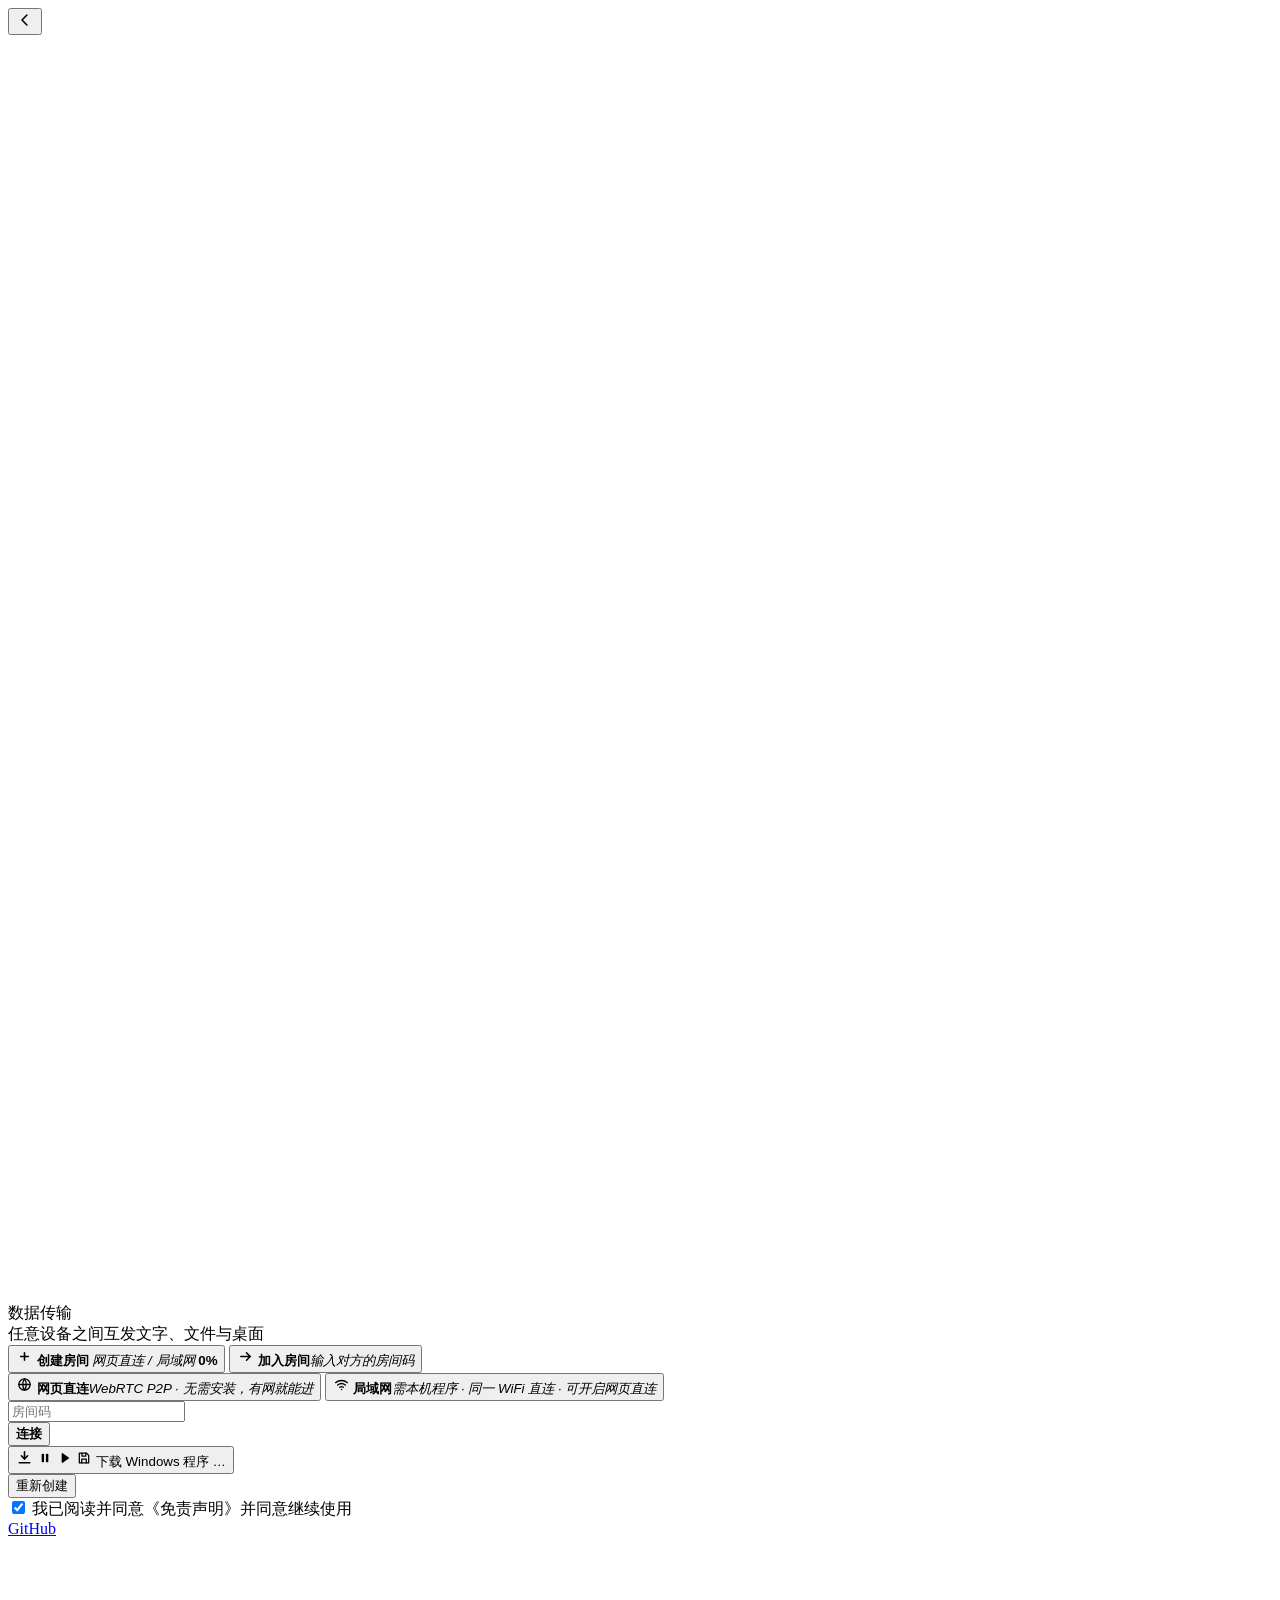
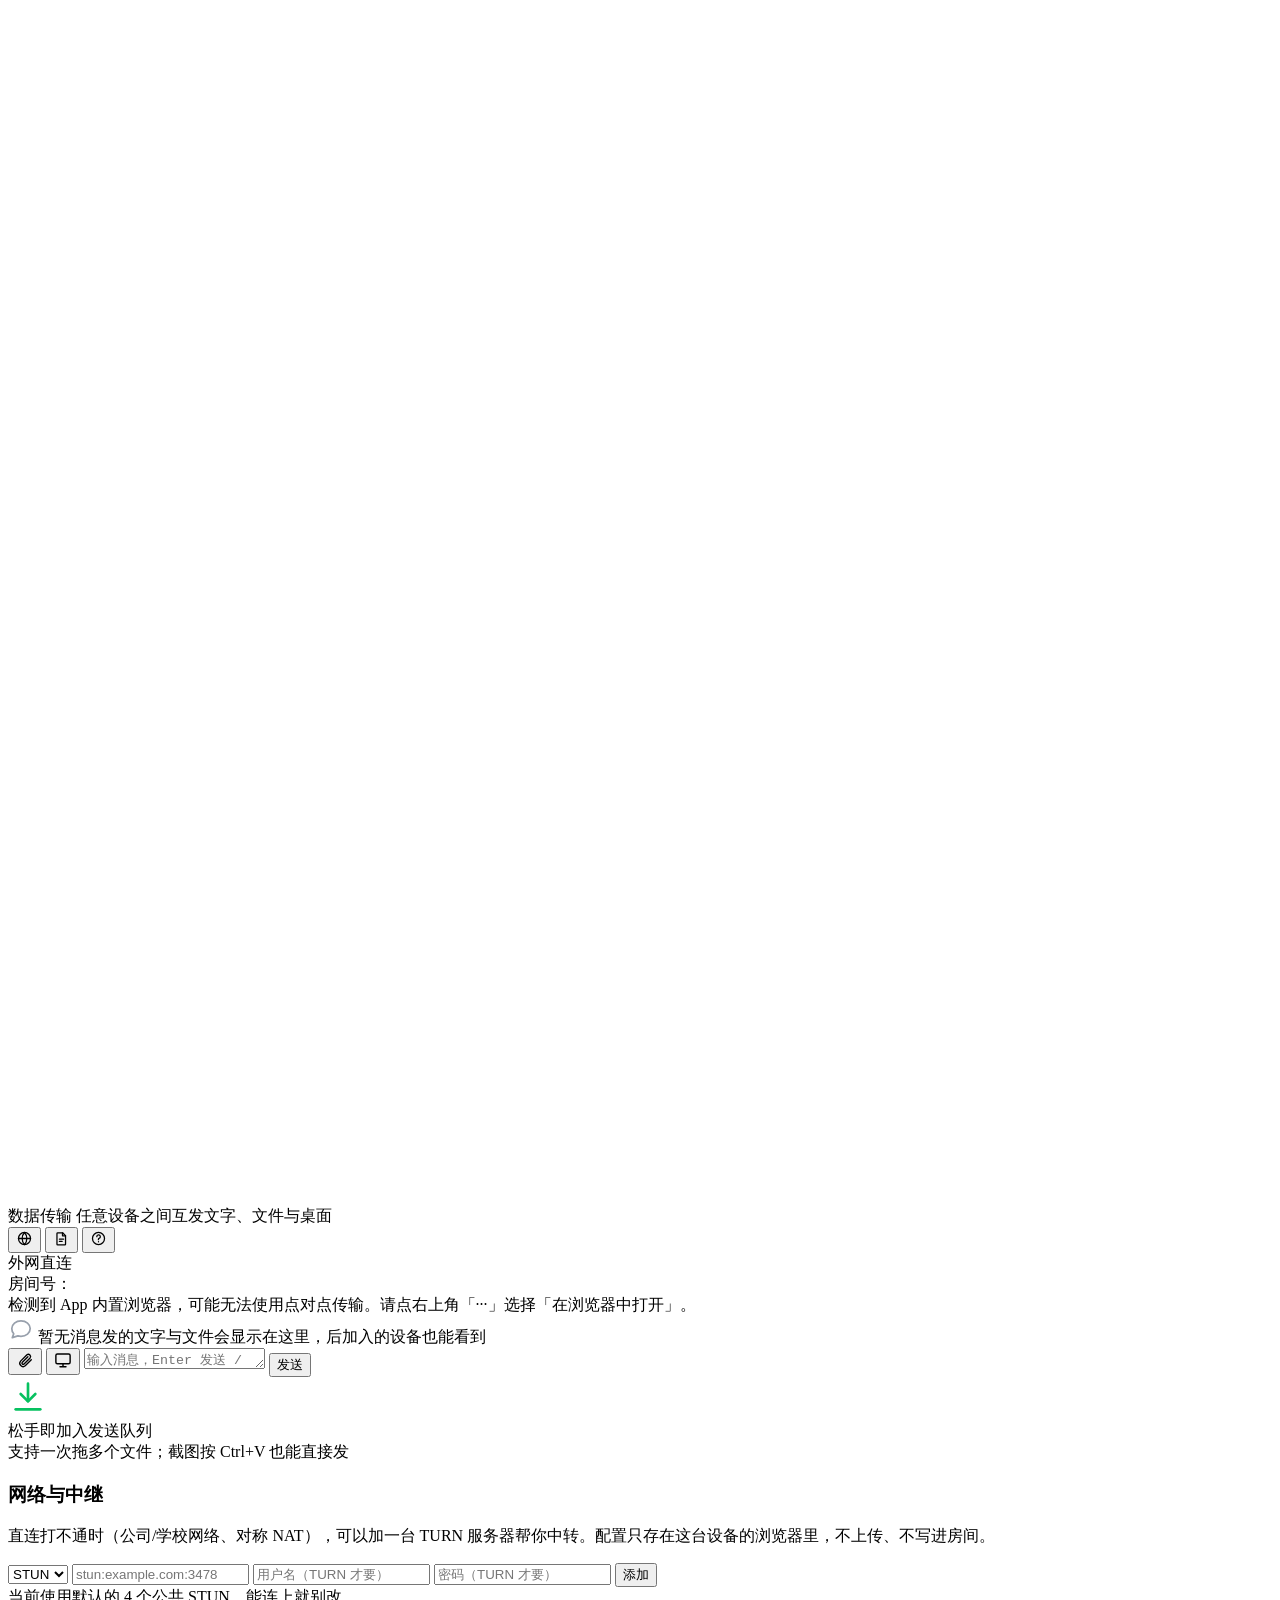
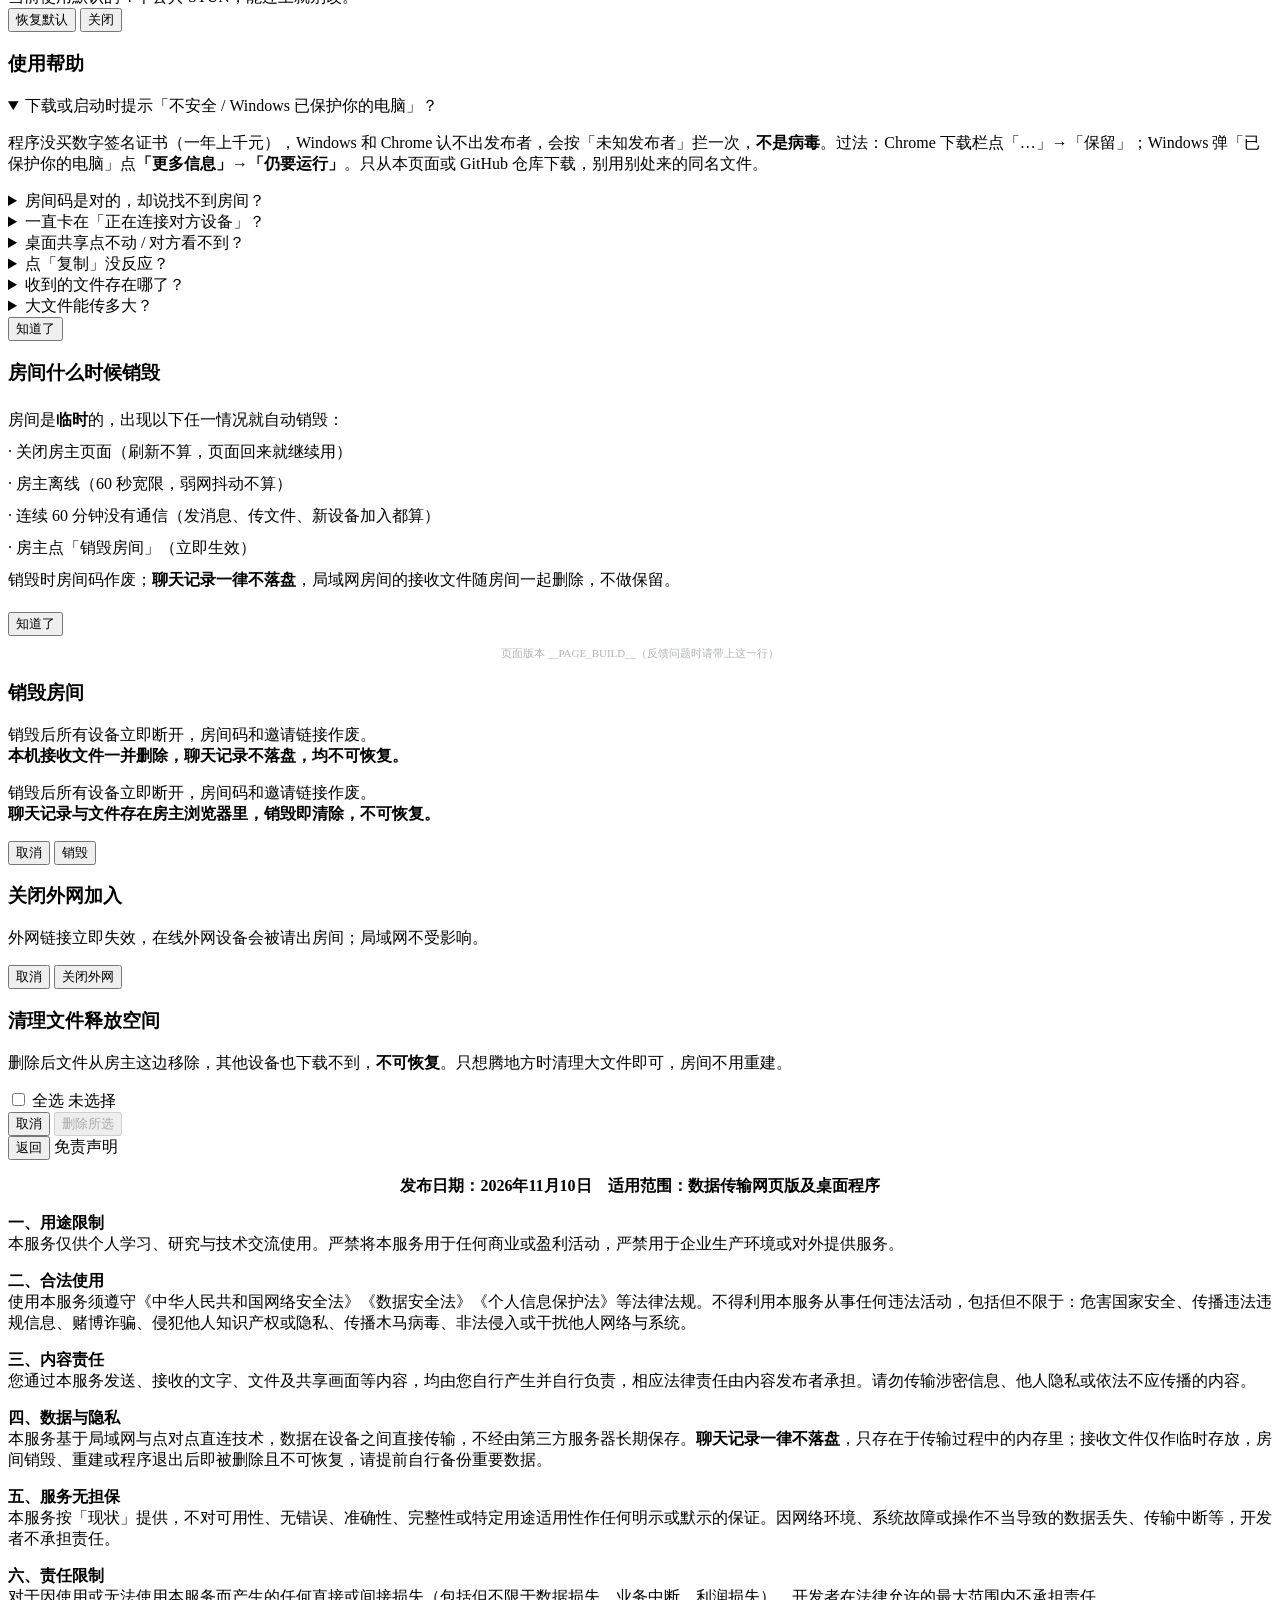
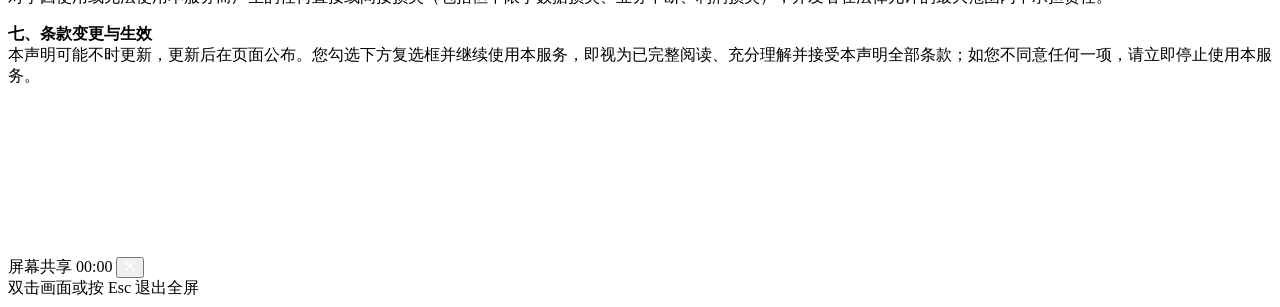
<file: web/page.html>
<!DOCTYPE html>
<html lang="zh-CN">
<head>
<meta charset="UTF-8">
<meta name="viewport" content="width=device-width, initial-scale=1.0, maximum-scale=1.0, user-scalable=no">
<title>数据传输</title>
<script>__VENDOR_JS__</script>
<style>__APP_CSS__</style>
</head>
<body data-channel="lan">

<div id="gateView" data-view="gateChoices">
  <div class="gate-card">
    <!-- 子视图的返回：凡是不在第一屏（选择页）时都出现在卡片左上角，不占正文高度。
         放在卡片这一层（而不是视图里）才不会跟着视图的高度上下漂 -->
    <button class="gate-back-ico" onclick="gateShowChoices()" aria-label="返回" title="返回">
      <svg viewBox="0 0 24 24" width="18" height="18" fill="none" stroke="currentColor" stroke-width="2.1" stroke-linecap="round" stroke-linejoin="round" aria-hidden="true"><path d="M14.6 5.4 8 12l6.6 6.6"/></svg>
    </button>
    <div class="gate-logo"><svg viewBox="0 0 24 24" fill="none" stroke="#fff" stroke-width="2" stroke-linecap="round" stroke-linejoin="round"><path d="M3.5 8.5h13m-3.6-3.6 3.6 3.6-3.6 3.6"/><path d="M20.5 15.5h-13m3.6-3.6-3.6 3.6 3.6 3.6"/></svg></div>
    <div class="gate-title">数据传输</div>
    <div class="gate-sub">任意设备之间互发文字、文件与桌面</div>

    <!-- 内容区：三块视图叠在同一格里（高度固定 = 最高那块），
         切屏、点按钮、冒提示都不会让卡片长高变矮 -->
    <div class="gate-body">
    <div class="gate-views" id="gateViews">

    <div class="gate-view gate-list on" id="gateChoices">
      <button class="gate-btn primary" id="gateCreateBtn" onclick="agreeThen(gateShowCreatePick)">
        <span class="gate-ico" aria-hidden="true"><svg viewBox="0 0 24 24" width="17" height="17" fill="none" stroke="currentColor" stroke-width="2.2" stroke-linecap="round"><path d="M12 6.6v10.8"/><path d="M6.6 12h10.8"/></svg></span>
        <span class="gate-txt">
          <b>创建房间</b>
          <i>网页直连 / 局域网</i>
          <span class="gate-prog">
            <span class="gate-prog-line"><span id="gateProgText"></span><b id="gateProgPct">0%</b></span>
            <span class="gate-prog-bar" id="gateProgBar" role="progressbar" aria-valuemin="0" aria-valuemax="100" aria-valuenow="0"><span class="gate-prog-fill" id="gateProgFill"></span></span>
          </span>
        </span>
      </button>
      <button class="gate-btn" id="gateJoinChoiceBtn" onclick="agreeThen(gateShowJoin)">
        <span class="gate-ico" aria-hidden="true"><svg viewBox="0 0 24 24" width="17" height="17" fill="none" stroke="currentColor" stroke-width="2.2" stroke-linecap="round" stroke-linejoin="round"><path d="M5.4 12h13"/><path d="M13.4 6.8 18.6 12l-5.2 5.2"/></svg></span>
        <span class="gate-txt"><b>加入房间</b><i>输入对方的房间码</i></span>
      </button>
    </div>

    <!-- 创建房间前先选通道：三种房间的差别只有两点——文件存在哪、谁能进得来。
         不在这里说清，用户建完才发现对方进不来（局域网房间没有房间码直连） -->
    <div id="gateCreatePick" class="gate-view">
      <button class="gate-btn" onclick="gateCreatePick('p2p')">
        <span class="gate-ico" aria-hidden="true"><svg viewBox="0 0 24 24" width="17" height="17" fill="none" stroke="currentColor" stroke-width="1.9" stroke-linecap="round"><circle cx="12" cy="12" r="8"/><path d="M4.2 12h15.6"/><path d="M12 4.2c3.2 3.4 3.2 12.2 0 15.6"/><path d="M12 4.2c-3.2 3.4-3.2 12.2 0 15.6"/></svg></span>
        <span class="gate-txt"><b>网页直连</b><i>WebRTC P2P · 无需安装，有网就能进</i></span>
      </button>
      <button class="gate-btn" onclick="gateCreatePick('lan')">
        <span class="gate-ico" aria-hidden="true"><svg viewBox="0 0 24 24" width="17" height="17" fill="none" stroke="currentColor" stroke-width="1.9" stroke-linecap="round"><path d="M3.6 9.4a13 13 0 0 1 16.8 0"/><path d="M6.6 12.7a8.6 8.6 0 0 1 10.8 0"/><path d="M9.5 15.9a4.2 4.2 0 0 1 5 0"/><circle cx="12" cy="19" r="1.1" fill="currentColor" stroke="none"/></svg></span>
        <span class="gate-txt"><b>局域网</b><i>需本机程序 · 同一 WiFi 直连 · 可开启网页直连</i></span>
      </button>
    </div>

    <div id="gateJoin" class="gate-view">
      <input id="gateRoom" placeholder="房间码" maxlength="16" autocomplete="off" spellcheck="false" autocapitalize="characters" enterkeyhint="go">
      <div class="gate-row">
        <button class="gate-btn primary" id="gateJoinBtn" onclick="gateJoin()">
          <span class="gate-txt"><b>连接</b></span>
        </button>
      </div>
    </div>

    <!-- 本机没装/没启动程序：卡片内切到这一屏（和「输入房间号」同一种切换方式），不弹窗 -->
    <div id="gateDl" class="gate-view">
      <button class="gdl-main" id="dlmBtn" onclick="dlmStart()">
        <i class="gdl-fill" id="dlmFill"></i>
        <span class="gdl-label">
          <svg class="gdl-ar" viewBox="0 0 24 24" width="17" height="17" fill="none" stroke="currentColor" stroke-width="2.2" stroke-linecap="round" stroke-linejoin="round"><path d="M12 4v10"/><path d="M7.6 9.6 12 14l4.4-4.4"/><path d="M4.6 19.4h14.8"/></svg>
          <svg class="gdl-ico-pause" viewBox="0 0 24 24" width="16" height="16" fill="currentColor" aria-hidden="true"><rect x="7" y="5.5" width="3.6" height="13" rx="1.2"/><rect x="13.4" y="5.5" width="3.6" height="13" rx="1.2"/></svg>
          <svg class="gdl-ico-play" viewBox="0 0 24 24" width="16" height="16" fill="currentColor" aria-hidden="true"><path d="M8.5 5.6c0-.8.9-1.3 1.6-.9l9 6.4c.6.4.6 1.4 0 1.8l-9 6.4c-.7.4-1.6-.1-1.6-.9z"/></svg>
          <svg class="gdl-ico-save" viewBox="0 0 24 24" width="16" height="16" fill="none" stroke="currentColor" stroke-width="1.9" stroke-linecap="round" stroke-linejoin="round" aria-hidden="true"><path d="M5 4.6h10.6L19 8v11.4H5z"/><path d="M9 4.6v4.6h5.6V4.6"/><path d="M8.6 19.4v-5.6h6.8v5.6"/></svg>
          <span id="dlmBtnText">下载 Windows 程序</span>
          <em id="dlmSize">…</em>
        </span>
      </button>
      <div class="gate-row">
        <button class="gate-alt" onclick="dlmRetry()">重新创建</button>
      </div>
    </div>

    </div><!-- /gate-views -->

    </div><!-- /gate-body -->

    <!-- 免责声明：只显示复选框一行；点「《免责声明》」打开独立声明页 -->
    <div class="gate-disc" id="gateDisc">
      <label class="agree-check">
        <input type="checkbox" id="agreeCheck" checked>
        <i class="gd-box" aria-hidden="true"></i>
        <span>我已阅读并同意<a class="gd-link" onclick="openDiscPage(event)">《免责声明》</a>并同意继续使用</span>
      </label>
    </div>

    <!-- 底部只留一条极小的仓库入口：房间之间的差别已经写在按钮副标题里，再说一遍就是重复。
         这一格同时叠着 #gateMsg（出错时就地替换），行高固定，冒提示卡片不长高 -->
    <div class="gate-foot-wrap">
      <div class="gate-foot">
        <a class="gf-gh" href="https://github.com/zvzqvqdvd/data-transmission" target="_blank" rel="noopener">GitHub</a>
      </div>
      <div id="gateMsg"></div>
    </div>
  </div>
</div>

<div id="hostView" style="__HOST_DISPLAY__">

<div class="topbar">
  <div class="topbar-left">
    <span class="brand-icon"><svg viewBox="0 0 24 24" fill="none" stroke="#fff" stroke-width="2.1" stroke-linecap="round"><path d="M4.5 12.5a7.5 7.5 0 0 1 7.5-7.5"/><path d="M4.5 17a12 12 0 0 1 12-12"/><circle cx="5.4" cy="18.6" r="1.7" fill="#fff" stroke="none"/></svg></span>
    <span class="brand-text">
      <span class="topbar-title">数据传输</span>
      <span class="topbar-sub">任意设备之间互发文字、文件与桌面</span>
    </span>
  </div>
  <div class="topbar-right">
    <button class="icon-btn" id="netBtn" onclick="showNet()" title="网络与中继设置" aria-label="网络与中继设置">
      <svg viewBox="0 0 24 24" width="17" height="17" fill="none" stroke="currentColor" stroke-width="1.8" stroke-linecap="round" stroke-linejoin="round"><circle cx="12" cy="12" r="8.5"/><path d="M3.5 12h17"/><path d="M12 3.5c2.2 2.4 3.3 5.3 3.3 8.5S14.2 18.1 12 20.5c-2.2-2.4-3.3-5.3-3.3-8.5S9.8 5.9 12 3.5Z"/></svg>
    </button>
    <button class="icon-btn" id="ttlBtn" onclick="showTtl()" title="房间说明" aria-label="房间说明">
      <svg viewBox="0 0 24 24" width="17" height="17" fill="none" stroke="currentColor" stroke-width="1.8" stroke-linecap="round" stroke-linejoin="round"><path d="M6.6 3.9h7l4.1 4.1v12.1a1 1 0 0 1-1 1H6.6a1 1 0 0 1-1-1V4.9a1 1 0 0 1 1-1Z"/><path d="M13.4 3.9V8.2h4.3"/><path d="M9.1 13h5.8M9.1 16.2h3.8"/></svg>
    </button>
    <button class="icon-btn" id="helpBtn" onclick="showHelp()" title="使用帮助" aria-label="使用帮助">
      <svg viewBox="0 0 24 24" width="17" height="17" fill="none" stroke="currentColor" stroke-width="1.8" stroke-linecap="round" stroke-linejoin="round"><circle cx="12" cy="12" r="8.5"/><path d="M9.6 9.4a2.5 2.5 0 1 1 3.2 2.4c-.6.2-.9.8-.9 1.4v.4"/><circle cx="12" cy="16.6" r=".9" fill="currentColor" stroke="none"/></svg>
    </button>
  </div>
</div>

<!-- 连接信息（局域网 / 外网 / 等待加入）统一放这一栏：宽屏靠右侧竖排，不占聊天区中间 -->
<aside class="side-info" id="sideInfo">
<!-- 房间卡片：房间号与房间操作是房间级别的信息，不属于任何一条通道，置顶且只给房主看 -->
<div id="roomCard" style="display:none;">
  <div class="room-card-title"><span class="rct-t">房间</span><span class="room-badge" id="roomBadge" style="display:none;">纯网页</span></div>
  <b id="roomCode" title="点击复制房间码" onclick="copyRoomCode()"></b>
  <div class="room-sub" id="roomSub"></div>
  <!-- 销毁倒计时跟着房间号走：它是房间的生命周期，不是存储信息 -->
  <div class="room-idle" id="roomIdle" title="连续 60 分钟没有通信，房间就自动销毁" style="display:none;">空闲剩余 <b id="stIdle">--:--</b></div>
  <div class="room-actions">
    <button class="pill ghost" onclick="copyRoomCode()">复制房间码</button>
    <button class="pill danger" id="dissolveBtn" onclick="askDissolve()">销毁房间</button>
  </div>
</div>

<!-- 存储 / 上传限制卡：本房间能用多少、单文件多大、已用多少。
     云房主按自己的浏览器配额算（可用空间 × 80%，单文件取其中 10%）；
     加入者看到的是房主经 QUOTA 帧同步过来的同一份数字（只读），
     局域网房间没有配额概念，只显示后端给的单文件上限。
     显隐由 renderRoomStat() 按「房间类型 + 身份」控制 -->
<div id="roomStat" style="display:none;">
  <div class="st-h" id="stTitle">存储空间</div>
  <div class="st-grid">
    <span id="stUsedRow">已用 <b id="stFiles">—</b></span>
    <span>单文件上限 <b id="stFileMax">—</b></span>
  </div>
  <div class="mini-bar" id="stBarWrap"><i id="stBar"></i></div>
  <!-- 探测不到配额时的红字：不是「0 B」，是「这台浏览器给不出数字」 -->
  <div class="st-warn" id="stWarn" style="display:none;">浏览器没给出可用存储空间，本房间已禁止上传。传输文件请使用任意最新版浏览器，并且不要开启无痕（隐私）访问。</div>
  <div class="st-foot" id="stFoot">刷新页面可恢复历史与文件</div>
  <button class="st-clean" id="stClean" type="button" onclick="openClean()">清理文件，释放空间…</button>
</div>

<div id="lanBanner" style="display:none;">
  <div class="p2p-line">
    <span class="p2p-label" id="lanLabel">局域网</span>
  </div>
  <code id="lanUrl" title="点击复制局域网地址" onclick="copyLanUrl()">—</code>
  <div class="side-actions" id="lanActions" style="display:none;">
    <button class="pill" onclick="copyLanUrl()">复制访问地址</button>
    <button class="pill" onclick="toggleLanQR()">二维码</button>
  </div>
  <div class="chan-state" id="lanState">
    <div class="chan-count" id="lanCount">已连接 0 台设备</div>
    <div class="chan-list" id="lanMembers"></div>
  </div>
  <!-- 二维码模式：浮层盖在卡片上（卡片自身尺寸不变），点「返回」关掉 -->
  <div id="lanQrBox" class="qr-float" style="display:none;">
    <div id="lanQrImg"></div>
    <button class="pill qr-back" onclick="toggleLanQR()">返回</button>
  </div>
</div>

<div id="p2pBanner" style="display:none;">
  <div class="p2p-line">
    <span class="p2p-label">外网直连</span>
    <!-- 局域网房间才有这个开关：网页直连房间本身就是外网通道，关掉等于把房间废了 -->
    <button class="p2p-sw" id="p2pSw" type="button" role="switch" aria-checked="true"
            title="关闭后只有同一 WiFi 的设备能加入" onclick="toggleRoomP2P()" style="display:none;">
      <span class="p2p-sw-t">外网加入</span>
      <i class="p2p-sw-track"><i class="p2p-sw-knob"></i></i>
    </button>
  </div>
  <!-- 开着的时候的全部内容：关掉后整块收起，一张卡只剩下开关和一行说明 -->
  <div id="p2pBody">
    <code id="p2pUrl" title="点击复制访问地址" onclick="copyInviteUrl()" style="display:none;"></code>
    <div id="inviteActions" class="side-actions" style="display:none;">
      <button class="pill" onclick="copyInviteUrl()">复制访问地址</button>
      <button class="pill" onclick="toggleQR()">二维码</button>
    </div>
    <div id="inviteHint"></div>
    <div id="hostNotice" class="side-notice" style="display:none;"></div>
    <div class="chan-state" id="p2pState">
      <div class="chan-count" id="hostHint">已连接 0 台设备</div>
      <div class="chan-list" id="memberList"></div>
    </div>
  </div>
  <!-- 关掉外网后的替身：卡片不消失，只把失效的地址/二维码/清单换掉 -->
  <div id="p2pOffHint" class="p2p-off" style="display:none;">已关闭 · 链接与二维码已失效，只有同一 WiFi 的设备能加入</div>
  <!-- 二维码模式：浮层盖在卡片上，卡片自身尺寸不变 -->
  <div id="qrBox" class="qr-float" style="display:none;">
    <div id="qrImg"></div>
    <button class="pill qr-back" onclick="toggleQR()">返回</button>
  </div>
</div>

<div id="guestGate" style="__GUEST_DISPLAY__">
  <div class="p2p-line">
    <span class="p2p-label" id="connChannel">外网直连</span>
  </div>
  <div class="guest-room">房间号：<b id="linkRoom"></b></div>
  <div class="self-ip" id="selfIpRow" style="display:none;">本机 IP：<b id="selfIpVal"></b></div>
  <div class="guest-actions" id="guestActions" style="display:none;">
    <button class="pill ghost" id="guestConnBtn" onclick="guestConnect()" style="display:none;">重连</button>
    <button class="pill danger" id="guestDropBtn" onclick="dropGuestConn()">断开连接</button>
  </div>
  <div id="guestStatus"></div>
  <div id="wxTip">检测到 App 内置浏览器，可能无法使用点对点传输。请点右上角「···」选择「在浏览器中打开」。</div>
  <div id="guestTip"></div>
  <div id="guestProg"><div id="guestBar"></div></div>
  <div id="guestProgText"></div>
</div>

<div id="waitBar" style="display:none;">
  <span class="w-dot"></span>
  <span class="w-text" id="waitText">还没有其他设备加入</span>
  <span class="w-sub" id="waitSub">把房间码或邀请链接发给别人，谁都可以加入这个房间</span>
</div>
</aside><!-- /side-info -->

<div class="chat-scroll" id="chatScroll">
  <div class="chat-inner" id="chatInner">
    <div id="msgList">
      <div class="empty">
        <span class="e-icon"><svg viewBox="0 0 24 24" width="26" height="26" fill="none" stroke="#98A0AC" stroke-width="1.6" stroke-linecap="round" stroke-linejoin="round"><path d="M20.5 11.6c0 4-3.8 7.2-8.5 7.2-1 0-2-.15-2.9-.42L4 20l1.3-3.6A6.9 6.9 0 0 1 3.5 11.6c0-4 3.8-7.2 8.5-7.2s8.5 3.2 8.5 7.2Z"/></svg></span>
        暂无消息<span class="e-sub">发的文字与文件会显示在这里，后加入的设备也能看到</span>
      </div>
    </div>
  </div>
</div>

<div class="pending-area" id="pendingArea"></div>

<div class="input-bar">
  <div class="input-inner">
    <div class="input-row">
      <button class="folder-btn" id="fileBtn" onclick="pickFiles()" title="发送文件" aria-label="发送文件">
        <svg viewBox="0 0 24 24" width="18" height="18" fill="none" stroke="currentColor" stroke-width="1.8" stroke-linecap="round" stroke-linejoin="round"><path d="M20.4 11.6 12.3 19.7a4.4 4.4 0 0 1-6.2-6.2l8.5-8.5a3 3 0 0 1 4.2 4.2l-8.4 8.4a1.6 1.6 0 0 1-2.2-2.2l7.7-7.7"/></svg>
      </button>
      <button class="folder-btn" id="screenBtn" onclick="toggleScreenShare()" title="共享桌面"><svg viewBox="0 0 24 24" fill="none" stroke="currentColor" stroke-width="1.9" stroke-linecap="round" stroke-linejoin="round" style="width:18px;height:18px;"><rect x="2.5" y="4" width="19" height="13" rx="2"/><path d="M8 21h8M12 17v4"/></svg></button>
      <textarea id="textInput" rows="1" placeholder="输入消息，Enter 发送 / Shift+Enter 换行"></textarea>
      <button class="send-btn" onclick="sendAll()">发送</button>
      <input type="file" id="fileInput" multiple style="display:none">
    </div>
  </div>
</div>

<div id="dropMask">
  <div class="drop-card">
    <div class="drop-ico"><svg viewBox="0 0 24 24" width="40" height="40" fill="none" stroke="#07C160" stroke-width="1.6" stroke-linecap="round" stroke-linejoin="round"><path d="M12 4v10.5"/><path d="M7.6 10.2 12 14.6l4.4-4.4"/><path d="M4.6 19.4h14.8"/></svg></div>
    <div class="drop-t">松手即加入发送队列</div>
    <div class="drop-s">支持一次拖多个文件；截图按 Ctrl+V 也能直接发</div>
  </div>
</div>

<div class="modal-mask" id="netModal">
  <div class="modal wide">
    <h3>网络与中继</h3>
    <p class="modal-tip" style="text-align:left;">直连打不通时（公司/学校网络、对称 NAT），可以加一台 TURN 服务器帮你中转。配置只存在这台设备的浏览器里，不上传、不写进房间。</p>
    <div class="ice-list" id="iceList"></div>
    <div class="ice-add">
      <select id="iceType"><option value="stun">STUN</option><option value="turn">TURN</option></select>
      <input id="iceUrl" placeholder="stun:example.com:3478" autocomplete="off" spellcheck="false">
      <input id="iceUser" placeholder="用户名（TURN 才要）" autocomplete="off">
      <input id="icePass" placeholder="密码（TURN 才要）" autocomplete="off" type="password">
      <button class="btn-primary" onclick="addIce()">添加</button>
    </div>
    <div class="ice-tip" id="iceTip">当前使用默认的 4 个公共 STUN，能连上就别改。</div>
    <div class="modal-btns">
      <button class="btn-plain" onclick="resetIce()">恢复默认</button>
      <button class="btn-plain" onclick="hideNet()">关闭</button>
    </div>
  </div>
</div>


<div class="modal-mask" id="helpModal">
  <div class="modal wide">
    <h3>使用帮助</h3>
    <div class="faq">
      <details open>
        <summary>下载或启动时提示「不安全 / Windows 已保护你的电脑」？</summary>
        <p>程序没买数字签名证书（一年上千元），Windows 和 Chrome 认不出发布者，会按「未知发布者」拦一次，<b>不是病毒</b>。过法：Chrome 下载栏点「…」→「保留」；Windows 弹「已保护你的电脑」点<b>「更多信息」→「仍要运行」</b>。只从本页面或 GitHub 仓库下载，别用别处来的同名文件。</p>
      </details>
      <details>
        <summary>房间码是对的，却说找不到房间？</summary>
        <p>房主销毁过房间、或关掉程序重新开过，旧码就作废了；也可能是房主那边的程序或页面已经关掉。找房主重新要房间码，或者直接扫二维码/点邀请链接。</p>
      </details>
      <details>
        <summary>一直卡在「正在连接对方设备」？</summary>
        <p data-channel="lan">先让两台设备连同一个 WiFi，在浏览器里打开房主给的局域网地址，走局域网通道最稳。跨网络时如果双方都在公司网、对称 NAT，直连会失败，可以点右上角的网络图标加一台 TURN 服务器中转；另外微信/QQ 内置浏览器不支持点对点，请用系统浏览器打开。</p>
        <p data-channel="cloud">跨网络时如果双方都在公司网、对称 NAT，直连会失败，可以点右上角的网络图标加一台 TURN 服务器中转；另外微信/QQ 内置浏览器不支持点对点，请用系统浏览器打开。</p>
      </details>
      <details>
        <summary>桌面共享点不动 / 对方看不到？</summary>
        <p>共享桌面要求页面在 <b>https</b> 或 <b>localhost</b> 下打开，用 <code>http://192.168.x.x</code> 访问时浏览器会禁用采集，这是安全限制。手机浏览器只能看、不能发起共享。</p>
      </details>
      <details>
        <summary>点「复制」没反应？</summary>
        <p>非 HTTPS 页面不能调用系统剪贴板。本程序会自动退回到老办法复制；如果还是失败，长按或手动选中地址复制即可。</p>
      </details>
      <details>
        <summary>收到的文件存在哪了？</summary>
        <p data-channel="lan">房主那台设备上：<code>数据\房间\&lt;房间码&gt;\接收文件\</code>。其他设备不会自动下载聊天里的文件，点文件卡片右边的下载按钮，就会从房主那边传过来，存在系统的下载目录里。</p>
        <p data-channel="cloud">保存在房主的浏览器里（IndexedDB），房间销毁即清除。其他设备点文件卡片右边的下载按钮，就会从房主那边点对点传过来，存在系统的下载目录里。</p>
      </details>
      <details>
        <summary>大文件能传多大？</summary>
        <p data-channel="lan">上传到本机最大 4 GiB。外网设备下载文件走点对点直连，速度取决于双方网络；文件始终保存在房主设备上，其他设备按需下载。</p>
        <p data-channel="cloud">纯网页房间的容量按浏览器可用空间自动定：总量取可用空间的 80%，单文件上限是总量的 10%。房间侧栏的存储卡会显示本房间的实际数字。如果浏览器报不出可用空间（无痕模式或版本过旧），本房间直接禁止上传文件，不猜一个可能存不下的数字。传输文件请使用任意最新版浏览器，并且不要开启无痕（隐私）访问。文件走点对点直连，超大文件请改用局域网模式。</p>
      </details>
    </div>
    <div class="modal-btns"><button class="btn-plain" onclick="hideHelp()">知道了</button></div>
  </div>
</div>

<div class="modal-mask" id="ttlModal">
  <div class="modal">
    <h3>房间什么时候销毁</h3>
    <p class="modal-tip" style="text-align:left;line-height:2;">
      房间是<b>临时</b>的，出现以下任一情况就自动销毁：<br>
      · 关闭房主页面（刷新不算，页面回来就继续用）<br>
      · 房主离线（60 秒宽限，弱网抖动不算）<br>
      · 连续 60 分钟没有通信（发消息、传文件、新设备加入都算）<br>
      · 房主点「销毁房间」（立即生效）<br>
      销毁时房间码作废；<b>聊天记录一律不落盘</b>，局域网房间的接收文件随房间一起删除，不做保留。</p>
    <div class="modal-btns"><button class="btn-plain" onclick="hideTtl()">知道了</button></div>
    <p style="text-align:center;font-size:11px;color:#b0b3b8;margin:10px 0 0;">页面版本 __PAGE_BUILD__（反馈问题时请带上这一行）</p>
  </div>
</div>

<div class="modal-mask" id="dissolveModal">
  <div class="modal">
    <h3>销毁房间</h3>
    <p class="modal-tip" data-channel="lan">销毁后所有设备立即断开，房间码和邀请链接作废。<br><b>本机接收文件一并删除，聊天记录不落盘，均不可恢复。</b></p>
    <p class="modal-tip" data-channel="cloud">销毁后所有设备立即断开，房间码和邀请链接作废。<br><b>聊天记录与文件存在房主浏览器里，销毁即清除，不可恢复。</b></p>
    <div class="modal-btns">
      <button class="btn-plain" onclick="hideDissolve()">取消</button>
      <button class="btn-danger" onclick="dissolveRoom()">销毁</button>
    </div>
  </div>
</div>
<div class="modal-mask" id="p2pOffModal">
  <div class="modal">
    <h3>关闭外网加入</h3>
    <p class="modal-tip" id="p2pOffTip">外网链接立即失效，在线外网设备会被请出房间；局域网不受影响。</p>
    <div class="modal-btns">
      <button class="btn-plain" onclick="hideP2POff()">取消</button>
      <button class="btn-danger" onclick="confirmP2POff()">关闭外网</button>
    </div>
  </div>
</div>
<div class="modal-mask" id="cleanModal">
  <div class="modal wide">
    <h3>清理文件释放空间</h3>
    <p class="modal-tip" style="text-align:left;" id="cleanTip">删除后文件从房主这边移除，其他设备也下载不到，<b>不可恢复</b>。只想腾地方时清理大文件即可，房间不用重建。</p>
    <div class="clean-head">
      <label class="clean-all"><input type="checkbox" id="cleanAllBox" onchange="cleanToggleAll(this.checked)"> 全选</label>
      <span class="clean-sum" id="cleanSum">未选择</span>
    </div>
    <div class="clean-list" id="cleanList"></div>
    <div class="modal-btns">
      <button class="btn-plain" onclick="hideClean()">取消</button>
      <button class="btn-danger" id="cleanBtn" onclick="cleanConfirm()" disabled>删除所选</button>
    </div>
  </div>
</div>
<div class="toast" id="toast"></div>
</div><!-- /hostView -->

<!-- 免责声明独立页：点入口页「《免责声明》」整页打开，全文单独展示。
     放在 body 顶层、<script> 之前（与弹窗同样的解析期安全规则） -->
<div class="disc-page" id="discPage">
  <header class="dp-head">
    <button class="dp-back" onclick="closeDiscPage(event)">返回</button>
    <span class="dp-title">免责声明</span>
    <i class="dp-spacer"></i>
  </header>
  <div class="dp-body">
    <p style="text-align:center"><b>发布日期：2026年11月10日　适用范围：数据传输网页版及桌面程序</b></p>
    <p><b>一、用途限制</b><br>本服务仅供个人学习、研究与技术交流使用。严禁将本服务用于任何商业或盈利活动，严禁用于企业生产环境或对外提供服务。</p>
    <p><b>二、合法使用</b><br>使用本服务须遵守《中华人民共和国网络安全法》《数据安全法》《个人信息保护法》等法律法规。不得利用本服务从事任何违法活动，包括但不限于：危害国家安全、传播违法违规信息、赌博诈骗、侵犯他人知识产权或隐私、传播木马病毒、非法侵入或干扰他人网络与系统。</p>
    <p><b>三、内容责任</b><br>您通过本服务发送、接收的文字、文件及共享画面等内容，均由您自行产生并自行负责，相应法律责任由内容发布者承担。请勿传输涉密信息、他人隐私或依法不应传播的内容。</p>
    <p><b>四、数据与隐私</b><br>本服务基于局域网与点对点直连技术，数据在设备之间直接传输，不经由第三方服务器长期保存。<b>聊天记录一律不落盘</b>，只存在于传输过程中的内存里；接收文件仅作临时存放，房间销毁、重建或程序退出后即被删除且不可恢复，请提前自行备份重要数据。</p>
    <p><b>五、服务无担保</b><br>本服务按「现状」提供，不对可用性、无错误、准确性、完整性或特定用途适用性作任何明示或默示的保证。因网络环境、系统故障或操作不当导致的数据丢失、传输中断等，开发者不承担责任。</p>
    <p><b>六、责任限制</b><br>对于因使用或无法使用本服务而产生的任何直接或间接损失（包括但不限于数据损失、业务中断、利润损失），开发者在法律允许的最大范围内不承担责任。</p>
    <p><b>七、条款变更与生效</b><br>本声明可能不时更新，更新后在页面公布。您勾选下方复选框并继续使用本服务，即视为已完整阅读、充分理解并接受本声明全部条款；如您不同意任何一项，请立即停止使用本服务。</p>
  </div>
</div>

<!-- 屏幕共享全屏观看层：body 顶层，不随聊天流重渲染；页面内全屏（Esc/双击/✕ 退出） -->
<div class="scf" id="screenFs">
  <video id="scfVideo" autoplay playsinline webkit-playsinline x5-playsinline muted ondblclick="closeScreenFs()"></video>
  <div class="scf-top">
    <span class="scf-dot"></span>
    <span class="scf-who" id="scfWho">屏幕共享</span>
    <span class="scf-dur" id="scfDur">00:00</span>
    <button class="scf-stop" id="scfStop" style="display:none;" onclick="stopScreenShare()">停止共享</button>
    <button class="scf-close" onclick="closeScreenFs()" aria-label="退出全屏">
      <svg viewBox="0 0 12 12" width="12" height="12"><path d="M2 2l8 8M10 2l-8 8" stroke="#fff" stroke-width="1.6" stroke-linecap="round"/></svg>
    </button>
  </div>
  <div class="scf-tip">双击画面或按 Esc 退出全屏</div>
  <button class="scf-play" id="scfPlay" style="display:none;">▶ 点击播放</button>
</div>

<script>__APP_JS__</script>
</body>
</html>
</file>
